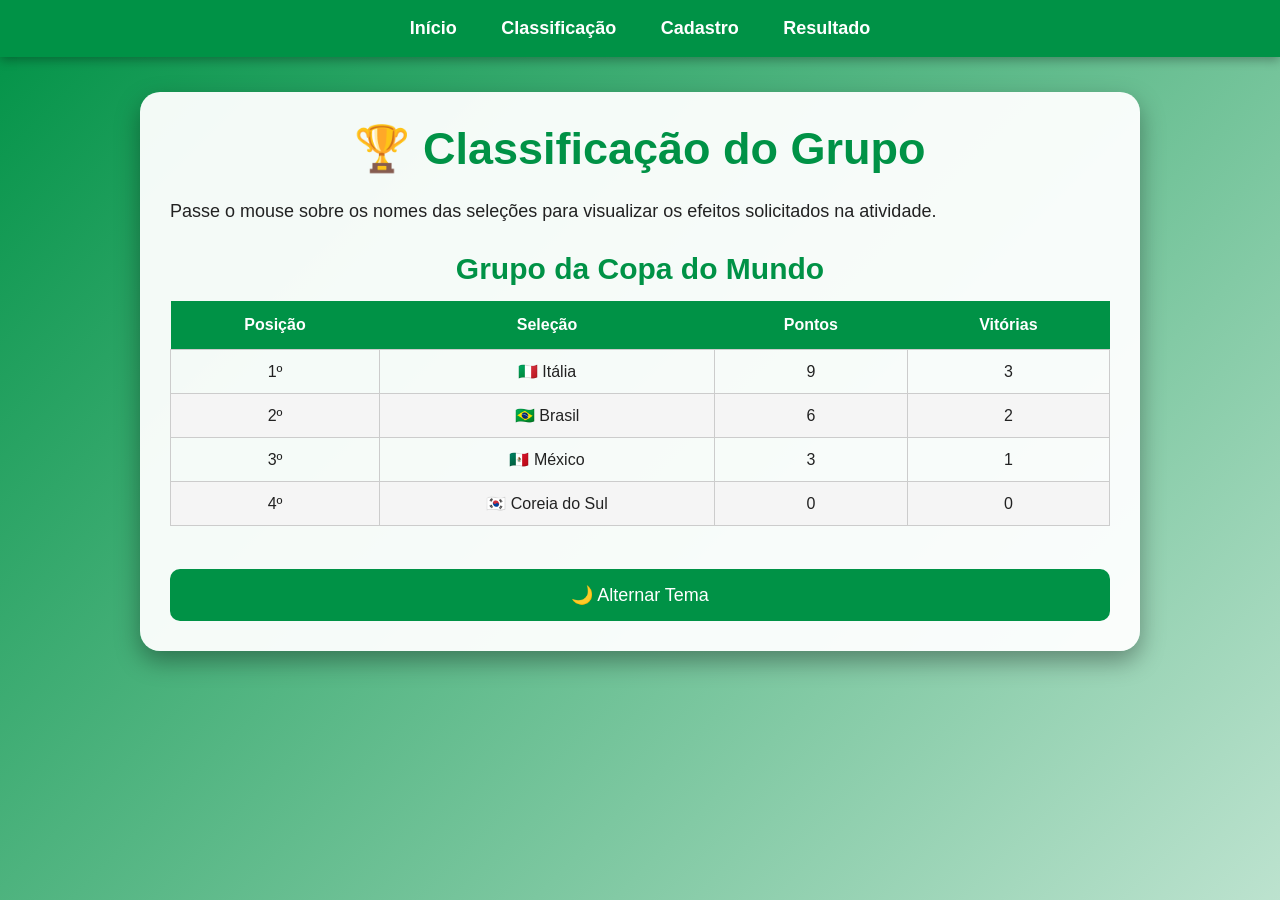
<file: html/classificacao.html>
<!DOCTYPE html>
<html lang="pt-BR">

<head>
    <meta charset="UTF-8">
    <meta name="viewport" content="width=device-width, initial-scale=1.0">
    <title>Classificação da Copa</title>
    <link rel="stylesheet" href="../CSS/style.css">
</head>

<body>

    <nav>
        <a href="./index.html">Início</a>
        <a href="./classificacao.html">Classificação</a>
        <a href="./cadastro.html">Cadastro</a>
        <a href="./resultado.html">Resultado</a>
    </nav>

    <div class="container">

        <h1>🏆 Classificação do Grupo</h1>

        <p>
            Passe o mouse sobre os nomes das seleções para visualizar os efeitos
            solicitados na atividade.
        </p>

        <table>

            <caption>Grupo da Copa do Mundo</caption>

            <thead>
                <tr>
                    <th>Posição</th>
                    <th>Seleção</th>
                    <th>Pontos</th>
                    <th>Vitórias</th>
                </tr>
            </thead>

            <tbody>

                <tr>
                    <td>1º</td>
                    <td class="classificado">🇮🇹 Itália</td>
                    <td>9</td>
                    <td>3</td>
                </tr>

                <tr>
                    <td>2º</td>
                    <td class="classificado">🇧🇷 Brasil</td>
                    <td>6</td>
                    <td>2</td>
                </tr>

                <tr>
                    <td>3º</td>
                    <td>🇲🇽 México</td>
                    <td>3</td>
                    <td>1</td>
                </tr>

                <tr>
                    <td>4º</td>
                    <td class="eliminado">🇰🇷 Coreia do Sul</td>
                    <td>0</td>
                    <td>0</td>
                </tr>

            </tbody>

        </table>

        <br>

        <button onclick="tema()">🌙 Alternar Tema</button>

    </div>

    <script src="../JS/script.js"></script>

</body>

</html>
</file>
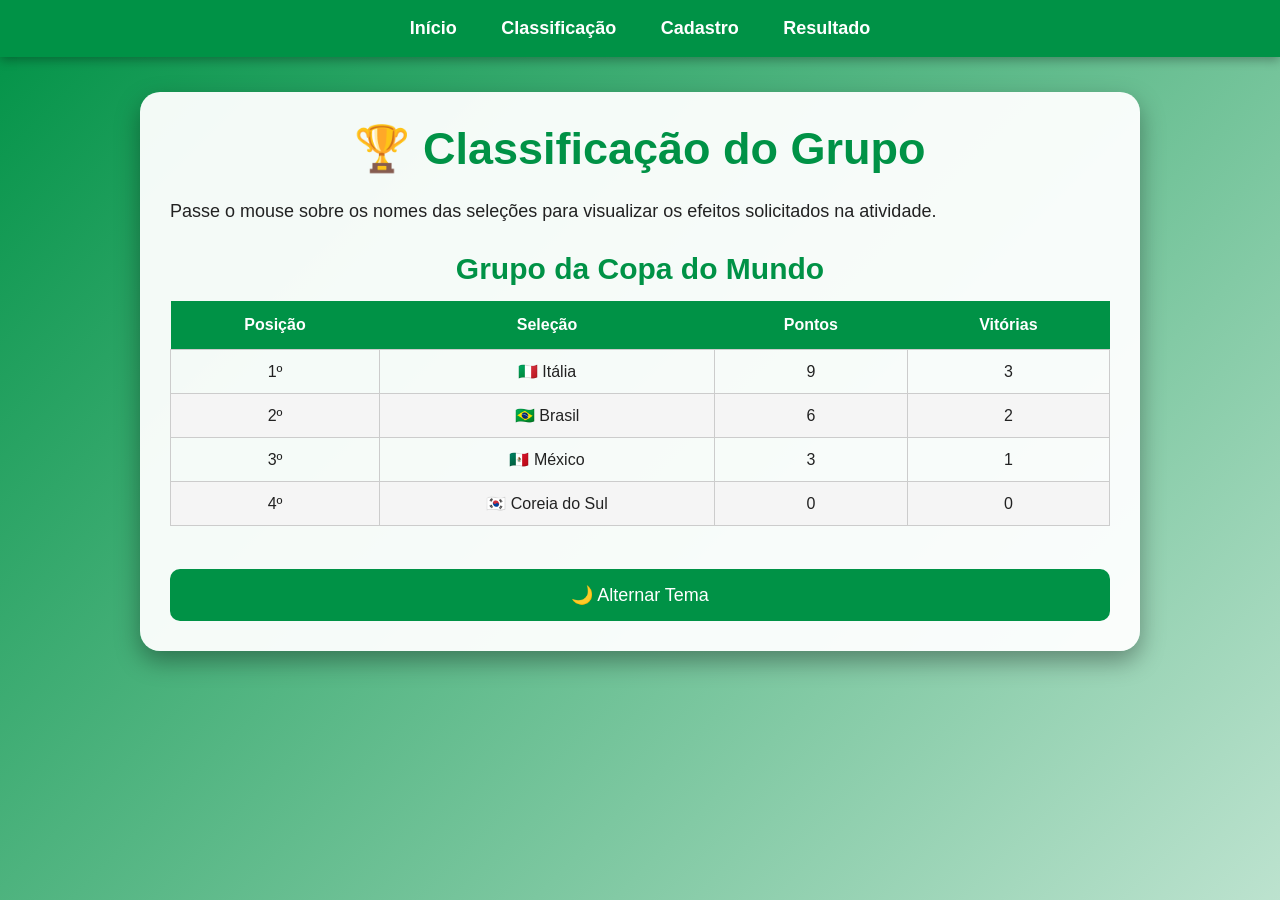
<file: html/index2.html>
<!DOCTYPE html>
<html lang="pt-BR">

<head>
    <meta charset="UTF-8">
    <meta name="viewport" content="width=device-width, initial-scale=1.0">
    <title>Classificação da Copa</title>
    <link rel="stylesheet" href="../CSS/style.css">
</head>

<body>

    <nav>
        <a href="index.html">Início</a>
        <a href="index2.html">Classificação</a>
        <a href="index3.html">Cadastro</a>
        <a href="index4.html">Resultado</a>
    </nav>


    <div class="container">

        <h1>🏆 Classificação do Grupo</h1>

        <p>
            Passe o mouse sobre os nomes das seleções para visualizar os efeitos
            solicitados na atividade.
        </p>

        <table>

            <caption>Grupo da Copa do Mundo</caption>

            <thead>
                <tr>
                    <th>Posição</th>
                    <th>Seleção</th>
                    <th>Pontos</th>
                    <th>Vitórias</th>
                </tr>
            </thead>

            <tbody>

                <tr>
                    <td>1º</td>
                    <td class="classificado">🇮🇹 Itália</td>
                    <td>9</td>
                    <td>3</td>
                </tr>

                <tr>
                    <td>2º</td>
                    <td class="classificado">🇧🇷 Brasil</td>
                    <td>6</td>
                    <td>2</td>
                </tr>

                <tr>
                    <td>3º</td>
                    <td>🇲🇽 México</td>
                    <td>3</td>
                    <td>1</td>
                </tr>

                <tr>
                    <td>4º</td>
                    <td class="eliminado">🇰🇷 Coreia do Sul</td>
                    <td>0</td>
                    <td>0</td>
                </tr>

            </tbody>

        </table>

        <br>

        <button onclick="tema()">🌙 Alternar Tema</button>

    </div>

    <script src="../JS/script.js"></script>

</body>

</html>
</file>
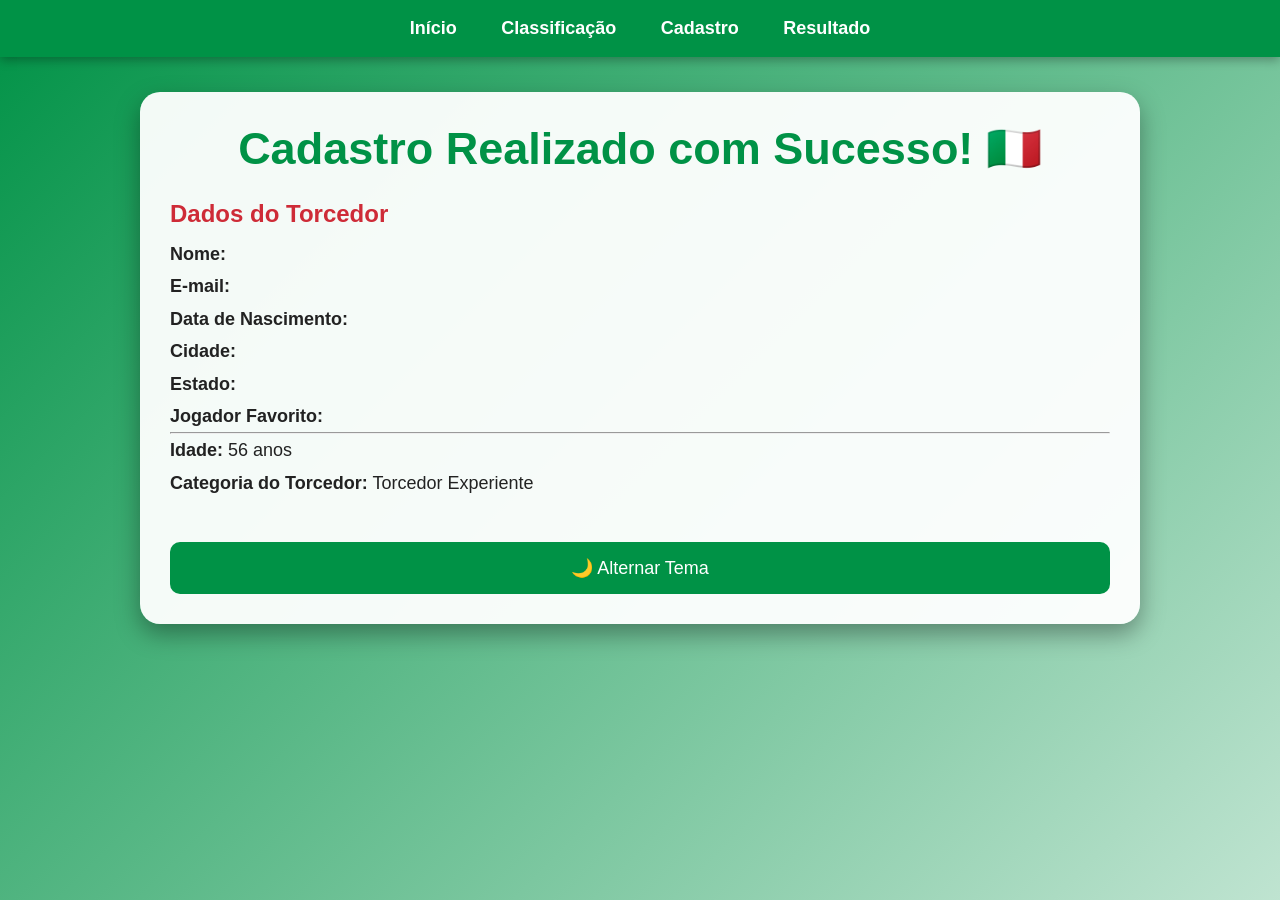
<file: html/index4.html>
<!DOCTYPE html>
<html lang="pt-BR">

<head>
    <meta charset="UTF-8">
    <meta name="viewport" content="width=device-width, initial-scale=1.0">
    <title>Resultado do Cadastro</title>
    <link rel="stylesheet" href="../CSS/style.css">
</head>

<body>

    <nav>
        <a href="index.html">Início</a>
        <a href="index2.html">Classificação</a>
        <a href="index3.html">Cadastro</a>
        <a href="index4.html">Resultado</a>
    </nav>


    <div class="container">

        <h1>Cadastro Realizado com Sucesso! 🇮🇹</h1>

        <h2>Dados do Torcedor</h2>

        <div class="resultado">

            <p><strong>Nome:</strong> <span id="rNome"></span></p>

            <p><strong>E-mail:</strong> <span id="rEmail"></span></p>

            <p><strong>Data de Nascimento:</strong> <span id="rData"></span></p>

            <p><strong>Cidade:</strong> <span id="rCidade"></span></p>

            <p><strong>Estado:</strong> <span id="rEstado"></span></p>

            <p><strong>Jogador Favorito:</strong> <span id="rJogador"></span></p>

            <hr>

            <p><strong>Idade:</strong> <span id="idade"></span> anos</p>

            <p><strong>Categoria do Torcedor:</strong> <span id="categoria"></span></p>

        </div>

        <br>

        <button onclick="tema()">
            🌙 Alternar Tema
        </button>

    </div>

    <script src="../JS/script.js"></script>

</body>

</html>
</file>
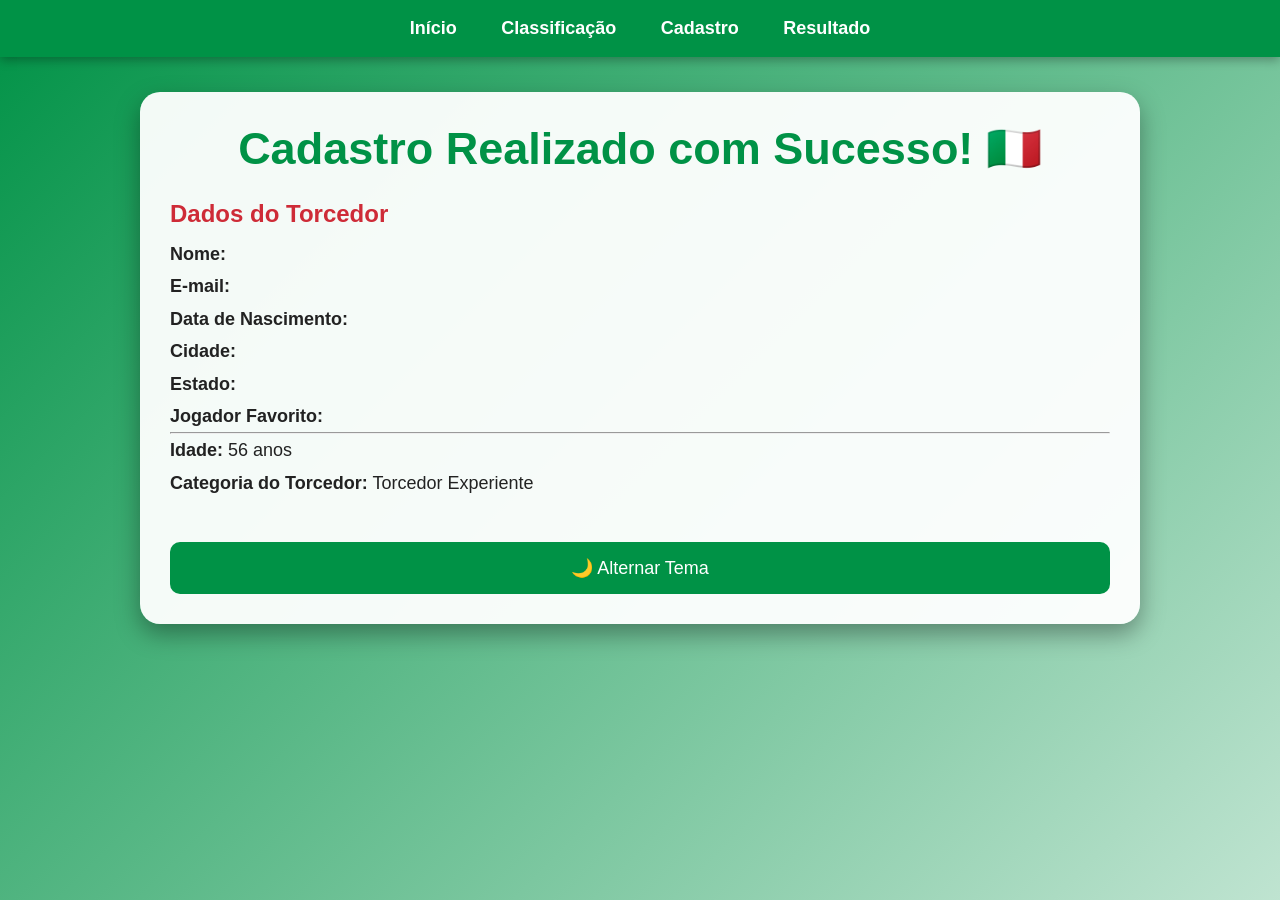
<file: html/resultado.html>
<!DOCTYPE html>
<html lang="pt-BR">

<head>
    <meta charset="UTF-8">
    <meta name="viewport" content="width=device-width, initial-scale=1.0">
    <title>Resultado do Cadastro</title>
    <link rel="stylesheet" href="../CSS/style.css">
</head>

<body>

    <nav>
        <a href="./index.html">Início</a>
        <a href="./classificacao.html">Classificação</a>
        <a href="./cadastro.html">Cadastro</a>
        <a href="./resultado.html">Resultado</a>
    </nav>

    <div class="container">

        <h1>Cadastro Realizado com Sucesso! 🇮🇹</h1>

        <h2>Dados do Torcedor</h2>

        <div class="resultado">

            <p><strong>Nome:</strong> <span id="rNome"></span></p>

            <p><strong>E-mail:</strong> <span id="rEmail"></span></p>

            <p><strong>Data de Nascimento:</strong> <span id="rData"></span></p>

            <p><strong>Cidade:</strong> <span id="rCidade"></span></p>

            <p><strong>Estado:</strong> <span id="rEstado"></span></p>

            <p><strong>Jogador Favorito:</strong> <span id="rJogador"></span></p>

            <hr>

            <p><strong>Idade:</strong> <span id="idade"></span> anos</p>

            <p><strong>Categoria do Torcedor:</strong> <span id="categoria"></span></p>

        </div>

        <br>

        <button onclick="tema()">
            🌙 Alternar Tema
        </button>

    </div>

    <script src="../JS/script.js"></script>

</body>

</html>
</file>
<file: CSS/style.css>
*{
    margin: 0;
    padding: 0;
    box-sizing: border-box;
}

body{
    font-family: Arial, Helvetica, sans-serif;
    background: linear-gradient(135deg,#009246,#ffffff,#ce2b37);
    background-size: 300% 300%;
    animation: fundo 10s ease infinite;
    color: #222;
}

@keyframes fundo{
    0%{background-position:0% 50%;}
    50%{background-position:100% 50%;}
    100%{background-position:0% 50%;}
}

/* MENU */

nav{
    background:#009246;
    padding:18px;
    text-align:center;
    box-shadow:0 3px 10px rgba(0,0,0,.3);
}

nav a{
    color:white;
    text-decoration:none;
    margin:0 20px;
    font-size:18px;
    font-weight:bold;
    transition:.3s;
}

nav a:hover{
    color:#ffd700;
}

/* CONTAINER */

.container{
    width:90%;
    max-width:1000px;
    margin:35px auto;
    background:rgba(255,255,255,.95);
    padding:30px;
    border-radius:20px;
    box-shadow:0 10px 25px rgba(0,0,0,.35);
}

/* TÍTULOS */

h1{
    color:#009246;
    text-align:center;
    margin-bottom:20px;
    font-size:45px;
}

h2{
    color:#ce2b37;
    margin-top:25px;
    margin-bottom:10px;
}

p{
    text-align:justify;
    line-height:1.8;
    font-size:18px;
}

/* IMAGENS */

img{
    display:block;
    margin:30px auto;
    width:100%;
    max-width:700px;
    border-radius:15px;
    box-shadow:0 8px 20px rgba(0,0,0,.35);
    transition:.4s;
}

img:hover{
    transform:scale(1.03);
}

/* LISTAS */

ol{
    margin-left:30px;
    line-height:2;
    font-size:18px;
}

ol li{
    transition:.3s;
}

ol li:hover{
    color:#009246;
    transform:translateX(8px);
}

/* TABELA */

table{
    width:100%;
    border-collapse:collapse;
    margin-top:25px;
}

caption{
    font-size:30px;
    margin-bottom:15px;
    color:#009246;
    font-weight:bold;
}

th{
    background:#009246;
    color:white;
    padding:15px;
}

td{
    border:1px solid #ccc;
    padding:12px;
    text-align:center;
}

tr:nth-child(even){
    background:#f5f5f5;
}

/* FORMULÁRIO */

label{
    display:block;
    margin-top:18px;
    font-weight:bold;
}

input,
select{
    width:100%;
    padding:12px;
    margin-top:6px;
    border:1px solid #ccc;
    border-radius:10px;
    font-size:16px;
}

input:focus,
select:focus{
    outline:none;
    border-color:#009246;
    box-shadow:0 0 8px rgba(0,146,70,.4);
}

button,
input[type=submit]{
    background:#009246;
    color:white;
    border:none;
    padding:15px;
    margin-top:25px;
    width:100%;
    border-radius:10px;
    font-size:18px;
    cursor:pointer;
    transition:.3s;
}

button:hover,
input[type=submit]:hover{
    background:#006d34;
    transform:scale(1.02);
}

/* RESULTADO */

.resultado{
    font-size:20px;
    line-height:2;
}

/* TEMA ESCURO */

.dark{
    background:#111;
    color:white;
}

.dark .container{
    background:#222;
    color:white;
}

.dark nav{
    background:#111;
}

.dark h1{
    color:#3ddc84;
}

.dark h2{
    color:#ff6b6b;
}
</file>
